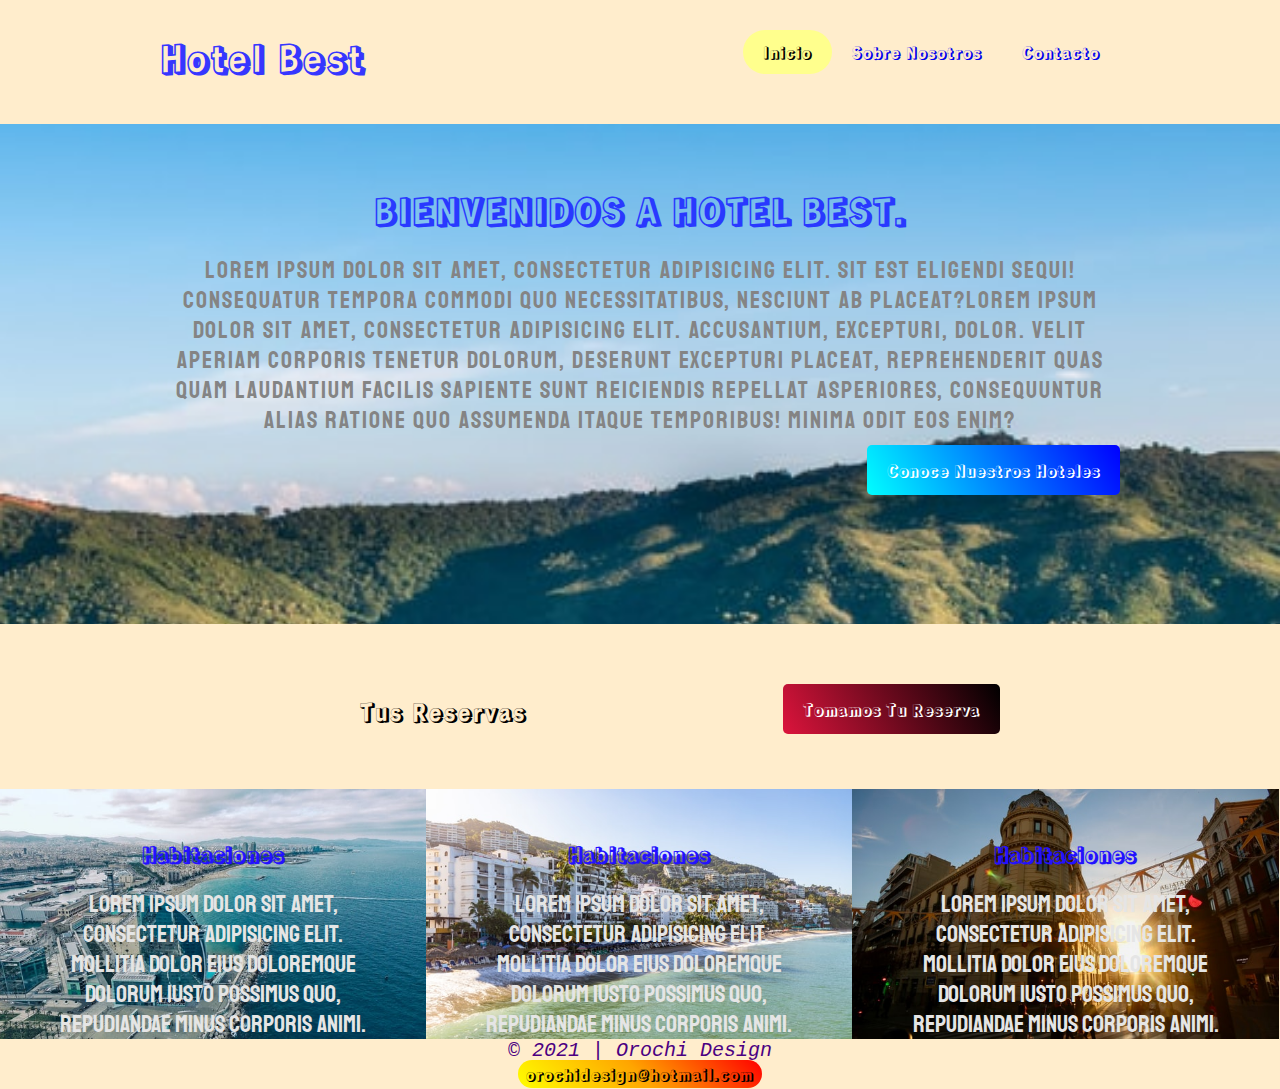
<file: index.html>
<!DOCTYPE html>
<html lang="es">
<head>
    <meta charset="UTF-8">
    <meta name="viewport" content="width=device-width, user-scalable=no, initial-scale=1.0, maximum-scale=1.0, minimum-scale=1.0">
    <link rel="icon" href="img/logo-edit.png">
    <link rel="stylesheet" href="css/estilo.css">
    <link href="https://fonts.googleapis.com/css2?family=Rampart+One&display=swap" rel="stylesheet">
    <link href="https://fonts.googleapis.com/css2?family=Staatliches&display=swap" rel="stylesheet">
    <title>Orochi Design | Web de Hoteles</title>
</head>
<body>
    <header>
        <nav id="navbar" class="py-30">
            <div class="container">
                <h2 class="logo"><a href="index.html">Hotel Best</a></h2>
                <ul>
                    <li><a href="index.html" class="current">Inicio</a></li>
                    <li><a href="about.html">Sobre Nosotros</a></li>
                    <li><a href="contact.html">Contacto</a></li>
                </ul>
            </div>
            <div id="showcase"  class="py-80">
                <div class="container">
                    <h1>Bienvenidos A Hotel Best.</h1>
                    <p class="large">Lorem ipsum dolor sit amet, consectetur adipisicing elit. Sit est eligendi sequi! Consequatur tempora commodi quo necessitatibus, nesciunt ab placeat?Lorem ipsum dolor sit amet, consectetur adipisicing elit. Accusantium, excepturi, dolor. Velit aperiam corporis tenetur dolorum, deserunt excepturi placeat, reprehenderit quas quam laudantium facilis sapiente sunt reiciendis repellat asperiores, consequuntur alias ratione quo assumenda itaque temporibus! Minima odit eos enim?</p>
                    <a href="about.html" class="btn btn-light">Conoce Nuestros Hoteles</a>
                </div>
            </div>
        </nav>
    </header>
    <section id="reservation" class="py-30">
        <div class="container">
            <h3>Tus Reservas</h3>
            <a href="contact.html" class="btn btn-dark">Tomamos Tu Reserva</a>
        </div>
    </section>
    <section id="feactures">
        <div class="box feactures-1">
            <h4>Habitaciones</h4>
            <p>Lorem ipsum dolor sit amet, consectetur adipisicing elit. Mollitia dolor eius doloremque dolorum iusto possimus quo, repudiandae minus corporis animi.</p>
        </div>
        <div class="box feactures-2">
            <h4>Habitaciones</h4>
            <p>Lorem ipsum dolor sit amet, consectetur adipisicing elit. Mollitia dolor eius doloremque dolorum iusto possimus quo, repudiandae minus corporis animi.</p>
        </div>
        <div class="box feactures-3">
            <h4>Habitaciones</h4>
            <p>Lorem ipsum dolor sit amet, consectetur adipisicing elit. Mollitia dolor eius doloremque dolorum iusto possimus quo, repudiandae minus corporis animi.</p>
        </div>
    </section>
    
    <footer id="mainfooter">
        <p class="copy">&copy; 2021 | Orochi Design</p>
    </footer>
</body>
</html>
</file>
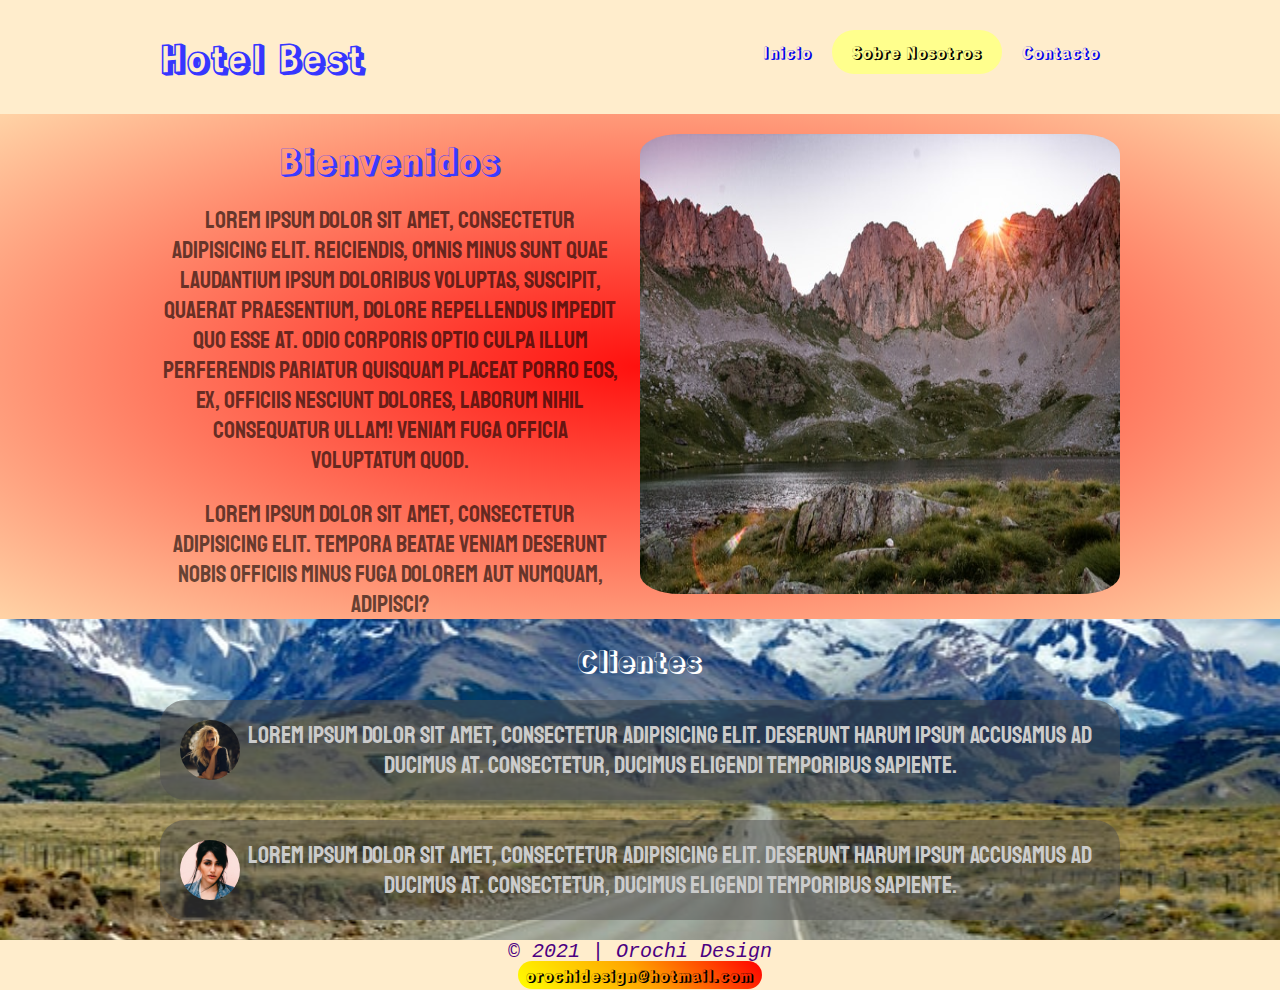
<file: about.html>
<!DOCTYPE html>
<html lang="es">
<head>
    <meta charset="UTF-8">
    <meta name="viewport" content="width=device-width, user-scalable=no, initial-scale=1.0, maximum-scale=1.0, minimum-scale=1.0">
    <link rel="icon" href="img/logo-edit.png">
    <link rel="stylesheet" href="css/estilo.css">
    <link href="https://fonts.googleapis.com/css2?family=Rampart+One&display=swap" rel="stylesheet">
    <link href="https://fonts.googleapis.com/css2?family=Staatliches&display=swap" rel="stylesheet">
    <title>Orochi Design | Web de Hoteles</title>
</head>
<body>
    <header>
        <nav id="navbar" class="py-30">
            <div class="container">
                <h2 class="logo"><a href="index.html">Hotel Best</a></h2>
                <ul>
                    <li><a href="index.html">Inicio</a></li>
                    <li><a href="about.html" class="current">Sobre Nosotros</a></li>
                    <li><a href="contact.html">Contacto</a></li>
                </ul>
            </div>
        </nav>
    </header>
    <section id="about" class="py-50">
        <div class="container">
            <div class="about-content">
                <h1>Bienvenidos</h1>
                <p>Lorem ipsum dolor sit amet, consectetur adipisicing elit. Reiciendis, omnis minus sunt quae laudantium ipsum doloribus voluptas, suscipit, quaerat praesentium, dolore repellendus impedit quo esse at. Odio corporis optio culpa illum perferendis pariatur quisquam placeat porro eos, ex, officiis nesciunt dolores, laborum nihil consequatur ullam! Veniam fuga officia voluptatum quod.</p><br>
                <p>Lorem ipsum dolor sit amet, consectetur adipisicing elit. Tempora beatae veniam deserunt nobis officiis minus fuga dolorem aut numquam, adipisci?</p>
            </div>
            <div class="about-img">
                <img src="img/viaje1.jpg" alt="">
            </div>
        </div>
    </section>
    <section id="testimonial">
        <div class="container">
            <h2>Clientes</h2>
            <div class="testimonial-content">
                <img src="img/persona1.jpg" alt="">
                <p>Lorem ipsum dolor sit amet, consectetur adipisicing elit. Deserunt harum ipsum accusamus ad ducimus at. Consectetur, ducimus eligendi temporibus sapiente.</p>
            </div>
            <div class="testimonial-content">
                <img src="img/persona2.jpg" alt="">
                <p>Lorem ipsum dolor sit amet, consectetur adipisicing elit. Deserunt harum ipsum accusamus ad ducimus at. Consectetur, ducimus eligendi temporibus sapiente.</p>
            </div>
        </div>
    </section>
    <footer id="mainfooter">
        <p class="copy">&copy; 2021 | Orochi Design</p>
    </footer>
</body>
</html>
</file>
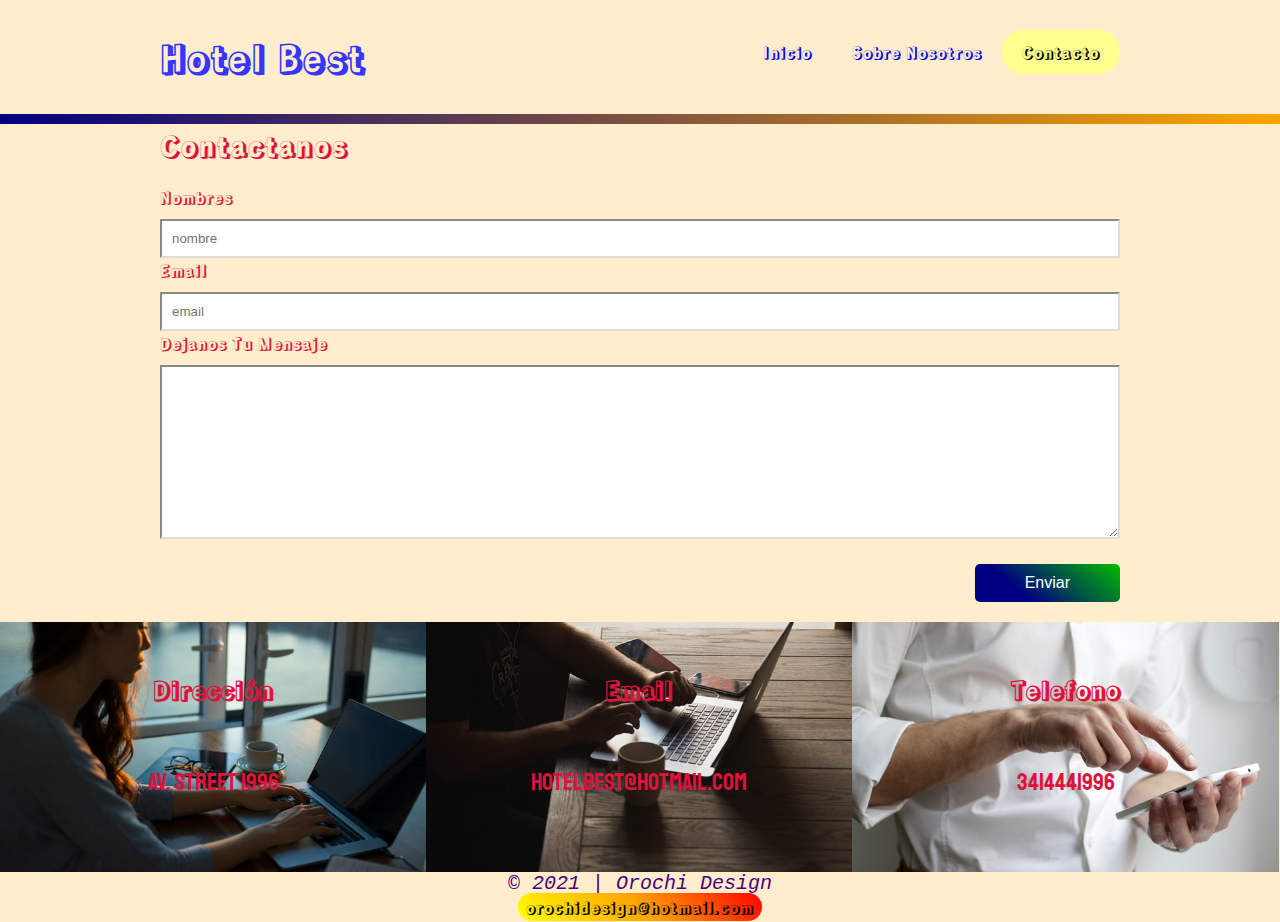
<file: contact.html>
<!DOCTYPE html>
<html lang="es">
<head>
    <meta charset="UTF-8">
    <meta name="viewport" content="width=device-width, user-scalable=no, initial-scale=1.0, maximum-scale=1.0, minimum-scale=1.0">
    <link rel="icon" href="img/logo-edit.png">
    <link rel="stylesheet" href="css/estilo.css">
    <link href="https://fonts.googleapis.com/css2?family=Rampart+One&display=swap" rel="stylesheet">
    <link href="https://fonts.googleapis.com/css2?family=Staatliches&display=swap" rel="stylesheet">
    <title>Orochi Design | Contact</title>
</head>
<body>
    <header>
        <nav id="navbar" class="py-30">
            <div class="container">
                <h2 class="logo"><a href="index.html">Hotel Best</a></h2>
                <ul>
                    <li><a href="index.html">Inicio</a></li>
                    <li><a href="about.html">Sobre Nosotros</a></li>
                    <li><a href="contact.html"  class="current">Contacto</a></li>
                </ul>
            </div>
        </nav>
    </header>
    <hr>
    <section id="contact">
        <div class="container">
            <h1>Contactanos</h1>
            <form action="">
                <label for="name">Nombres</label>
                <input type="text" id="name" placeholder="nombre">
                <label type="email">Email</label>
                <input type="text" id="mail" placeholder="email">
                <label type="massage">Dejanos Tu Mensaje</label>
                <textarea name="massage" id="massage" cols="30" rows="10"></textarea>
                <button class="btn btn-enviar">Enviar</button>
            </form>
        </div>
    </section>
    <section id="feacture-content">
        <div class="box location">
            <h4>Dirección</h4>
            <p>Av. Street 1996</p>
        </div>
        <div class="box email">
            <h4>Email</h4>
            <p>hotelbest@hotmail.com</p>
        </div>
        <div class="box phone">
            <h4>Telefono</h4>
            <p>3414441996</p>
        </div>
    </section>
    <footer id="mainfooter">
        <p class="copy">&copy; 2021 | Orochi Design</p>
    </footer>
</body>
</html>
</file>
<file: css/estilo.css>
*{
    padding: 0;
    margin: 0;
    box-sizing: border-box;
}
body{
    font-family: 'Rampart One', cursive;
    color: #3c0069;
    background: rgba(255, 165, 0, 0.2);
}
h1{
    font-size: 2.2em;
}
h2{
    font-size: 1.8em;
}
h3{
    font-size: 1.5em;
}
h4{
    font-size: 1.3em;
}
p{
    font-size: 1.1em;
    font-family: 'Staatliches', cursive;
    color: rgba(0, 0, 0, 0.74);
}
a{
    text-decoration: none;
}
.container{
    margin: auto;
    max-width: 1000px;
    overflow: hidden;
    padding: 0 20px;
}
.btn{
    display: inline-block;
    font-size: 16px;
    color: white;
    padding: 13px 20px;
    border: none;
    cursor: pointer;
    border-radius: 5px;
}
.btn-light{
    background: linear-gradient(60deg, aqua, blue);
    transition: 1s;
    float: right;
}
.btn-light:hover{
    background: linear-gradient(120deg, blue, aqua);
    color: black;
    transform: scale(0.9);
}
.btn-dark{
    background: linear-gradient(60deg, crimson, black);
    transition: 1s;
}
.btn-dark:hover{
    background: linear-gradient(120deg, black, crimson);
    color: orangered;
    transform: scale(0.9);
}
.py-80{
    padding: 80px 0;
}
/*
.py-50{
    padding: 50px 0;
}
*/
.py-30{
    padding: 30px 0;
}

.box{
    float: left;
    width: 33.3%;
    text-align: center;
    padding: 50px;
    height: 250px;
}

.logo{
    font-size: 2.3em;
    float: left;
}
h2 a{
    color: #3636ff;
}
ul{
    float: right;
    list-style: none;
}
ul li{
    float: left;
}
ul li a{
    display: block;
    padding: 10px 20px;
    text-align: center;
    transition: 1s;
}
ul li a:hover{
    color: black;
    transform: scale(0.9);
}
ul li a.current{
    color: black;
    background: #ffff8d;
    border-radius: 30px;
    transition: 1s;
}
ul li a.current:hover{
    color: blue;
    background: #ffc544;
    transform: scale(0.9);
}
#showcase{
    background: url(../img/banner2.jpg);
    background-attachment: fixed;
    background-repeat: no-repeat;
    background-position: center;
    background-size: cover;
    height: 500px;
    padding: 60px 60px 20px;
    margin-top: 40px;
}
#showcase h1{
    color: #2939ff;
    text-align: center;
    padding-bottom: 20px;
    text-transform: uppercase;
}
.large{
    color: #848484;
    letter-spacing: 2px;
    padding-bottom: 10px;
}
#reservation{
    margin-bottom: 25px;
}
#reservation h3{
    float: left;
    margin-left: 200px;
    margin-top: 10px;
    font-weight: lighter;
    color: black;
}
#reservation a{
    float: right;
    margin-right: 120px;
}
#feactures .feactures-1{
    background: url(../img/hoteles1.jpg);
    background-repeat: no-repeat;
    background-size: cover;
    background-position: center;
}
#feactures .feactures-2{
    background: url(../img/hoteles2.jpg);
    background-repeat: no-repeat;
    background-size: cover;
    background-position: center;
}
#feactures .feactures-3{
    background: url(../img/hoteles3.jpg);
    background-repeat: no-repeat;
    background-size: cover;
    background-position: center;
}
#feactures h4{
    color: #2311ff;
    padding-bottom: 20px;
}
#feactures p{
    color: #e5e5e5;
}

#mainfooter{
    text-align: center;
}
#mainfooter:after{
    content: 'orochidesign@hotmail.com';
    color: black;
    background: linear-gradient(45deg, yellow, orange, red);
    padding: 2px 8px;
    border-radius: 30px;
}
.copy{
    color: indigo;
    font-style: italic;
    font-family: monospace;
    font-size: 20px;
}
#about{
    background: radial-gradient(rgba(255, 0, 0, 0.93), rgba(255, 98, 0, 0.19));
}
#about .about-content{
    float: left;
    width: 50%;
    padding-right: 20px;
}
#about h1{
    text-align: center;
    color: #3a3aff;
    margin: 20px 0;
    font-weight: 100;
}
#about p{
    color: rgba(0, 0, 0, 0.6);
    text-align: center;
}
.about-img{
    float: right;
    width: 50%;
    
}
.about-img img{
    width: 100%;
    border-radius: 40px;
    padding: 20px 0;
    height: 500px;
}
#testimonial{
    background: url(../img/viaje2.jpg);
    background-repeat: no-repeat;
    background-size: cover;
    background-position: center;
    text-align: center;
    height: auto;
}
#testimonial h2{
    font-weight: 100;
    color: white;
    margin: 20px 0;
}
#testimonial p{
    color: #cbcbcb;
}
.testimonial-content{
    background: rgba(77,77,77,0.5);
    padding: 20px;
    margin-bottom: 20px;
    border-radius: 25px;
    
}
.testimonial-content img{
    height: 60px;
    width: 60px;
    float: left;
    border-radius: 50%;
    object-fit: cover;
}
hr{
    background: linear-gradient(to left, orange, navy);
    height: 10px;
    border: none;
}
#contact{
    color: crimson;
}
#contact h1{
    padding-bottom: 20px;
    font-weight: 100;
    font-size: 1.8em;
}
label{
    display: block;
    margin-bottom: 10px;
}
input, textarea{
    width: 100%;
    padding: 10px;
    border: 2px inset #ddd;
}
.btn-enviar{
    background: linear-gradient(40deg, navy 30%, rgb(0, 188, 0));
    float: right;
    margin: 20px 0;
    padding: 10px 50px;
    transition: 1s;
}
.btn-enviar:hover{
    background: linear-gradient(140deg, #000000 30%, rgb(0, 31, 101));
    color: red;
    transform: scale(0.9);
}
#feacture-content h4, p{
    color: crimson;
    text-align: center;
    font-size: 1.5em;
    
}
#feacture-content p{
    margin-top: 60px;
}
#feacture-content .location{
    background: url(../img/contacto2.jpg);
    background-size: cover;
    background-position: center;
    background-repeat: no-repeat;
}
#feacture-content .email{
    background: url(../img/contacto1.jpg);
    background-size: cover;
    background-position: center;
    background-repeat: no-repeat;
}
#feacture-content .phone{
    background: url(../img/contacto3.jpg);
    background-size: cover;
    background-position: center;
    background-repeat: no-repeat;
}

@media screen and (max-width:800px){
    .py-80{
        padding: 60px 0;
    }
    
    .py-30{
        padding: 20px 0;
    }
    .box{
        float: none;
        width: 100%;
        height: auto;
    }
    .logo{
        float: none;
    }
    #showcase{
        height: auto;
    }
    #navbar{
        text-align: center;
    }
    ul{
        float: none;
        list-style: none;
    }
    ul li{
        float: none;
    }
    ul li a.current{
        color: black;
        background: none;
        font-size: 1.5em;
    }
    #reservation{
        text-align: center;
    }
    #reservation h3{
        float: none;
        margin: 10px 0;
        margin-top: 10px;
        font-weight: lighter;
        color: black;
    }
    #reservation a{
        float: none;
        margin: 10px 0;
    }
    #feactures h4{
        padding-bottom: 10px;
    }
    #about .about-content{
        float: none;
        width: 100%;
        padding: 10px;
    }
    .about-img{
        float: none;
        width: 100%;
        padding: 10px;
    }
    #feacture-content p{
        text-align: center;
        font-size: 1.3em;
    }
}
@media screen and (max-width:380px){
    #showcase h1{
        font-size: 1.8em;
    }
}
@media screen and (max-width:360px){
    #showcase h1{
        font-size: 1.5em;
    }
}
@media screen and (max-width:350px){
    #showcase{
        padding: 10px;
        height: auto;
    }
    #showcase h1{
        font-size: 1.5em;
    }
    #showcase p{
        font-size: 1.2em;
    }
    .box{
        height: auto;
    }
}
</file>
